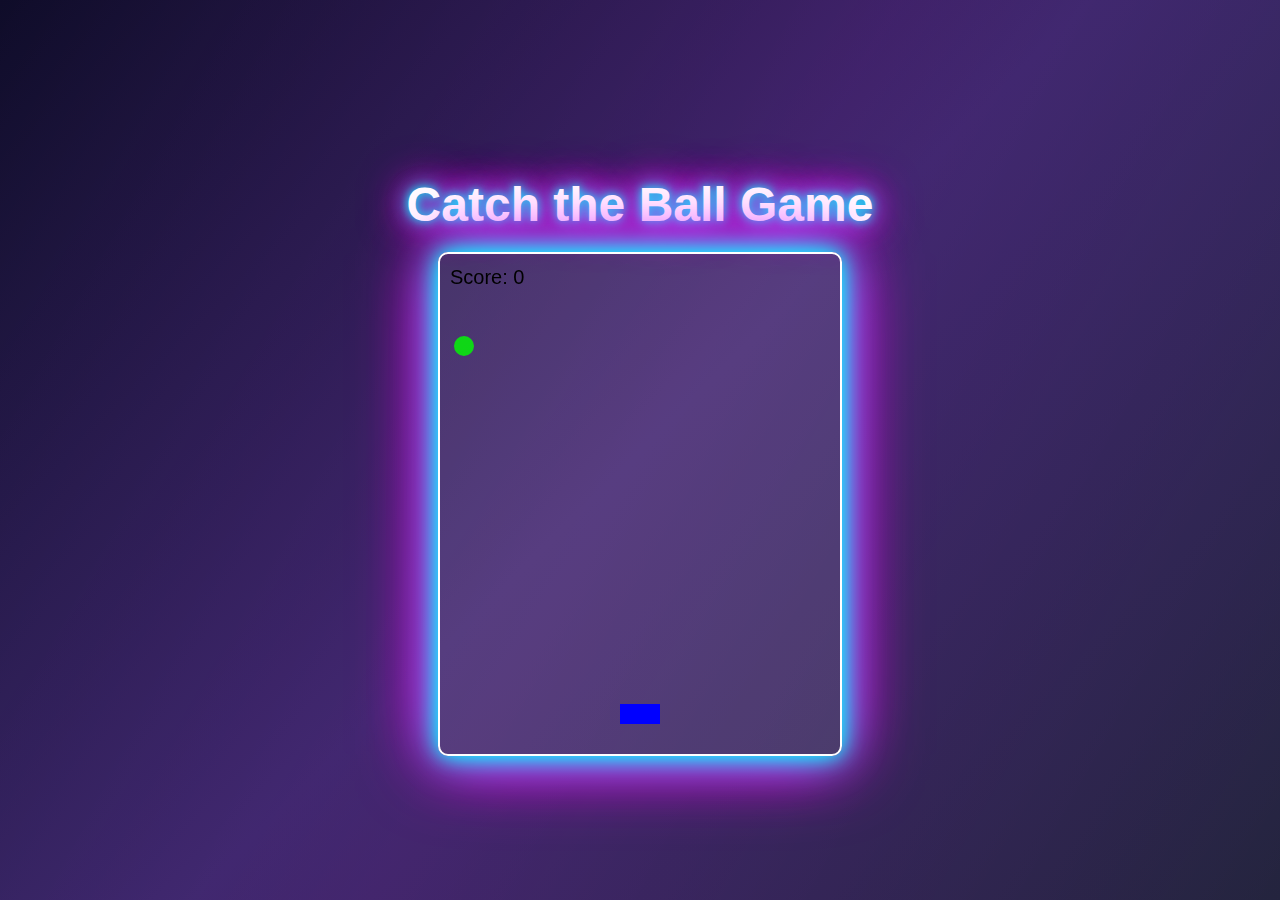
<file: data/game.html>
<!DOCTYPE html>
<html lang="en">
<head>
  <meta charset="UTF-8">
  <meta name="viewport" content="width=device-width, initial-scale=1.0">
  <title>Simple Catch the Ball Game</title>
  <link rel="stylesheet" href="game.css"> <!-- แก้ไขตรงนี้ -->
</head>
<body>
  <h1>Catch the Ball Game</h1>
  <canvas id="gameCanvas"></canvas>
  
  <script src="game.js"></script>
</body>
</html>
</file>
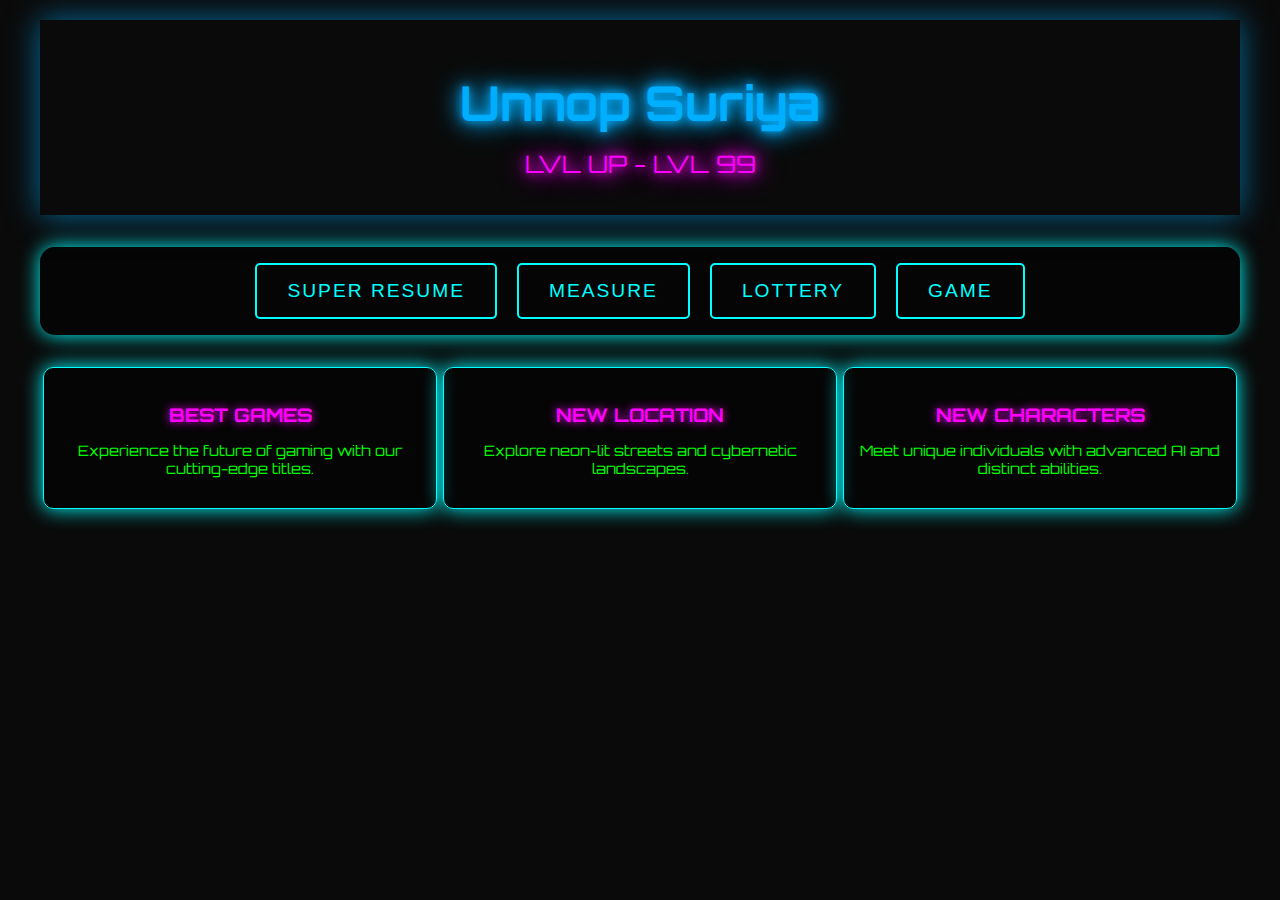
<file: data/Login.html>
<!DOCTYPE html>
<html lang="th">
<head>
    <meta charset="UTF-8">
    <meta name="viewport" content="width=device-width, initial-scale=1.0">
    <title>Unnop Suriya - Cyberpunk</title>
    <style>
        @import url('https://fonts.googleapis.com/css2?family=Orbitron:wght@400;700&display=swap');
        
        body {
            margin: 0;
            padding: 0;
            font-family: 'Orbitron', sans-serif;
            background-color: #0a0a0a;
            color: #00ff00;
            height: 100vh;
            display: flex;
            flex-direction: column;
            justify-content: flex-start;
            align-items: center;
            overflow-x: hidden;
        }
        .container {
            width: 100%;
            max-width: 1200px;
            padding: 20px;
        }
        .header {
            width: 100%;
            padding: 20px 0;
            text-align: center;
            position: relative;
            overflow: hidden;
            box-shadow: 0 0 30px rgba(0, 174, 255, 0.6);
        }
        .name {
            font-size: 3rem;
            font-weight: 700;
            color: #00aeff;
            text-shadow: 0 0 10px #00aeff, 0 0 20px #00aeff, 0 0 30px #00aeff;
            margin-bottom: 1rem;
            animation: glow 1.5s infinite alternate;
            position: relative;
        }
        @keyframes glow {
            0% {
                text-shadow: 0 0 10px #00aeff, 0 0 20px #00aeff, 0 0 30px #00aeff;
            }
            100% {
                text-shadow: 0 0 20px #9e159e, 0 0 30px #973a64, 0 0 40px #dd1393;
            }
        }
        .lvl-up {
            font-size: 1.5rem;
            color: #ff00ff;
            margin-bottom: 1rem;
            text-shadow: 0 0 10px #ff00ff, 0 0 20px #ff00ff, 0 0 30px #ff00ff;
        }
        .navbar {
            background-color: rgba(0, 0, 0, 0.5);
            padding: 1rem;
            border-radius: 15px;
            box-shadow: 0 0 20px #00ffff;
            margin-top: 2rem;
        }
        .button-container {
            display: flex;
            gap: 20px;
            justify-content: center;
        }
        .button {
            padding: 15px 30px;
            font-size: 1.2rem;
            background-color: transparent;
            color: #00ffff;
            border: 2px solid #00ffff;
            border-radius: 5px;
            cursor: pointer;
            transition: all 0.3s ease;
            text-transform: uppercase;
            letter-spacing: 2px;
            position: relative;
            overflow: hidden;
        }
        .button:hover {
            background-color: rgba(0, 255, 255, 0.1);
            box-shadow: 0 0 20px #00ffff;
        }
        #myImage {
            display: none;
            max-width: 80%;
            height: auto;
            margin-top: 20px;
            border: 3px solid #00ffff;
            box-shadow: 0 0 20px #00ffff;
            position: absolute; /* Position it absolutely */
            top: 50%; /* Center it vertically */
            left: 50%; /* Center it horizontally */
            transform: translate(-50%, -50%); /* Adjust position */
        }
        .content {
            margin-top: 2rem;
            text-align: center;
        }
        .features {
            display: flex;
            justify-content: space-around;
            margin-top: 2rem;
        }
        .feature {
            background-color: rgba(0, 0, 0, 0.5);
            padding: 1rem;
            border-radius: 10px;
            border: 1px solid #00ffff;
            width: 30%;
            box-shadow: 0 0 20px #00ffff;
        }
        .feature h3 {
            color: #ff00ff;
            margin-bottom: 0.5rem;
            text-shadow: 0 0 10px #ff00ff;
        }
        .feature p {
            color: #00ff00;
            font-size: 0.9rem;
        }
    </style>
</head>
<body>
    <div class="container" onclick="hideImage()"> <!-- Add onclick event to the container -->
        <header class="header">
            <h1 class="name">Unnop Suriya</h1>
            <div class="lvl-up">LVL UP - LVL 99</div>
        </header>
        <nav class="navbar">
            <div class="button-container">
                <button class="button" id="toggleButton" onclick="toggleImage(event)">Super Resume</button>
                <a href="measure.html">
                    <button class="button">Measure</button>
                </a>
                <a href="lottery.html">
                    <button class="button">Lottery</button>
                </a>
                <a href="game.html">
                    <button class="button">Game</button>
                </a>
            </div>
        </nav>
        
        <img id="myImage" src="CVunnop.PNG" alt="Super Resume Image">
        
        <div class="content">
            <div class="features">
                <div class="feature">
                    <h3>BEST GAMES</h3>
                    <p>Experience the future of gaming with our cutting-edge titles.</p>
                </div>
                <div class="feature">
                    <h3>NEW LOCATION</h3>
                    <p>Explore neon-lit streets and cybernetic landscapes.</p>
                </div>
                <div class="feature">
                    <h3>NEW CHARACTERS</h3>
                    <p>Meet unique individuals with advanced AI and distinct abilities.</p>
                </div>
            </div>
        </div>
    </div>

    <script>
        let isImageShown = false;

        function toggleImage(event) {
            event.stopPropagation(); // Prevent click event from bubbling up to the container
            var img = document.getElementById("myImage");
            if (!isImageShown) {
                img.style.display = "block";
                isImageShown = true;
            } else {
                img.style.display = "none";
                isImageShown = false;
            }
        }

        function hideImage() {
            var img = document.getElementById("myImage");
            img.style.display = "none"; // Hide the image
            isImageShown = false; // Reset the flag
        }
    </script>
    
</body>
</html>
</file>
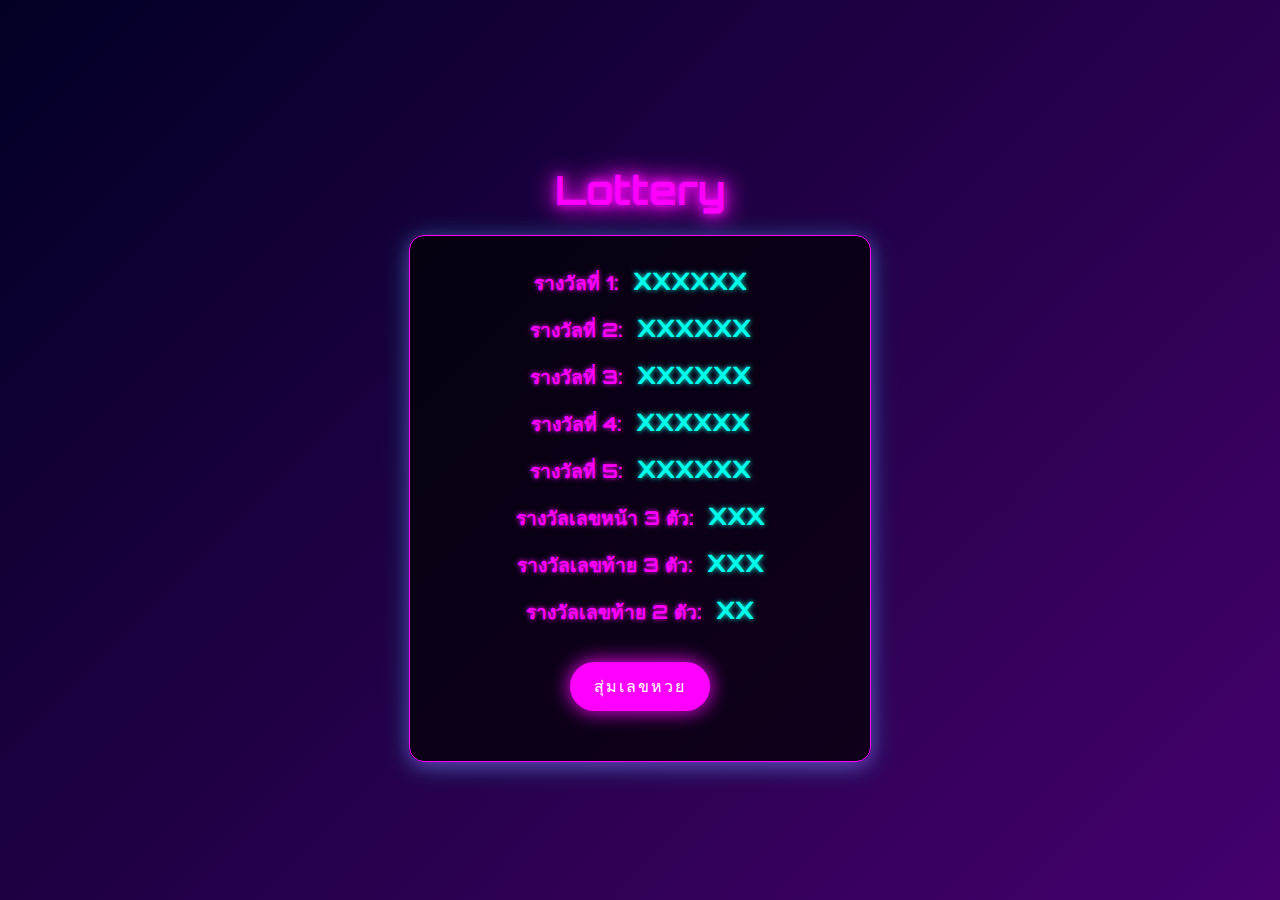
<file: data/lottery.html>
<!DOCTYPE html>
<html lang="th">
<head>
    <meta charset="UTF-8">
    <meta name="viewport" content="width=device-width, initial-scale=1.0">
    <title>เครื่องสุ่มเลขหวย</title>
    <style>
        @import url('https://fonts.googleapis.com/css2?family=Orbitron:wght@400;700&display=swap');
        
        body {
            font-family: 'Orbitron', sans-serif;
            display: flex;
            flex-direction: column;
            justify-content: center;
            align-items: center;
            height: 100vh;
            margin: 0;
            background: linear-gradient(135deg, #010024, #45006d);
            color: #00ffea;
            overflow: hidden;
        }
        
        h1 {
            color: #ff00ff;
            text-shadow: 0 0 10px #ff00ff, 0 0 20px #ff00ff, 0 0 30px #ff00ff;
            margin-bottom: 20px;
            font-size: 2.5em;
        }
        
        .container {
            background-color: rgba(0, 0, 0, 0.7);
            border-radius: 15px;
            padding: 30px;
            box-shadow: 0 4px 15px rgba(255, 0, 255, 0.3), 0 4px 25px rgba(0, 255, 255, 0.4);
            max-width: 400px;
            width: 100%;
            text-align: center;
            color: #00ffea;
            border: 1px solid #ff00ff;
        }
        
        .prize {
            margin-bottom: 15px;
        }
        
        .prize-name {
            font-weight: 700;
            font-size: 1.2em;
            margin-right: 10px;
            color: #ff00ff;
            text-shadow: 0 0 5px #ff00ff;
        }
        
        .prize-number {
            font-size: 1.5em;
            color: #00ffea;
            font-weight: bold;
            text-shadow: 0 0 5px #00ffea;
        }

        .date {
            margin-top: 20px;
            font-size: 0.9em;
            color: #00ffea;
        }
        
        button {
            background-color: #ff00ff;
            border: none;
            color: white;
            padding: 12px 24px;
            font-size: 16px;
            cursor: pointer;
            border-radius: 25px;
            text-transform: uppercase;
            letter-spacing: 2px;
            box-shadow: 0 0 20px #ff00ff;
            transition: all 0.3s ease;
            margin-top: 20px;
            position: relative;
            overflow: hidden;
        }

        button::before {
            content: "";
            position: absolute;
            top: 0;
            left: -100%;
            width: 100%;
            height: 100%;
            background: linear-gradient(120deg, transparent, rgba(255, 0, 255, 0.4), transparent);
            transition: all 0.5s;
        }

        button:hover::before {
            left: 100%;
        }
        
        button:hover {
            background-color: #00ffea;
            box-shadow: 0 0 20px #00ffea;
        }

        @keyframes flicker {
            0%, 18%, 22%, 25%, 53%, 57%, 100% {
              text-shadow: 0 0 5px #ff00ff, 0 0 10px #ff00ff;
            }
            20%, 24%, 55% {
              text-shadow: none;
            }
        }

    </style>
</head>
<body>
    <h1>Lottery</h1>
    <div class="container">
        <div class="prize">
            <span class="prize-name">รางวัลที่ 1:</span>
            <span class="prize-number" id="prize1">XXXXXX</span>
        </div>
        <div class="prize">
            <span class="prize-name">รางวัลที่ 2:</span>
            <span class="prize-number" id="prize2">XXXXXX</span>
        </div>
        <div class="prize">
            <span class="prize-name">รางวัลที่ 3:</span>
            <span class="prize-number" id="prize3">XXXXXX</span>
        </div>
        <div class="prize">
            <span class="prize-name">รางวัลที่ 4:</span>
            <span class="prize-number" id="prize4">XXXXXX</span>
        </div>
        <div class="prize">
            <span class="prize-name">รางวัลที่ 5:</span>
            <span class="prize-number" id="prize5">XXXXXX</span>
        </div>
        <div class="prize">
            <span class="prize-name">รางวัลเลขหน้า 3 ตัว:</span>
            <span class="prize-number" id="front3">XXX</span>
        </div>
        <div class="prize">
            <span class="prize-name">รางวัลเลขท้าย 3 ตัว:</span>
            <span class="prize-number" id="back3">XXX</span>
        </div>
        <div class="prize">
            <span class="prize-name">รางวัลเลขท้าย 2 ตัว:</span>
            <span class="prize-number" id="back2">XX</span>
        </div>
        <button onclick="generateNumbers()">สุ่มเลขหวย</button>
        <div class="date" id="dateDisplay"></div>
    </div>

    <script>
        function generateNumbers() {
            document.getElementById('prize1').textContent = generateRandomNumber(6);
            document.getElementById('prize2').textContent = generateRandomNumber(6);
            document.getElementById('prize3').textContent = generateRandomNumber(6);
            document.getElementById('prize4').textContent = generateRandomNumber(6);
            document.getElementById('prize5').textContent = generateRandomNumber(6);
            document.getElementById('front3').textContent = generateRandomNumber(3);
            document.getElementById('back3').textContent = generateRandomNumber(3);
            document.getElementById('back2').textContent = generateRandomNumber(2);

            displayDate(); 
        }

        function generateRandomNumber(digits) {
            return Math.floor(Math.random() * Math.pow(10, digits)).toString().padStart(digits, '0');
        }

        function displayDate() {
            const currentDate = new Date();
            const options = { year: 'numeric', month: 'long', day: 'numeric', hour: 'numeric', minute: 'numeric', second: 'numeric' };
            const formattedDate = currentDate.toLocaleDateString('th-TH', options);
            document.getElementById('dateDisplay').textContent = `สุ่มเมื่อ: ${formattedDate}`;
        }
    </script>
</body>
</html>
</file>
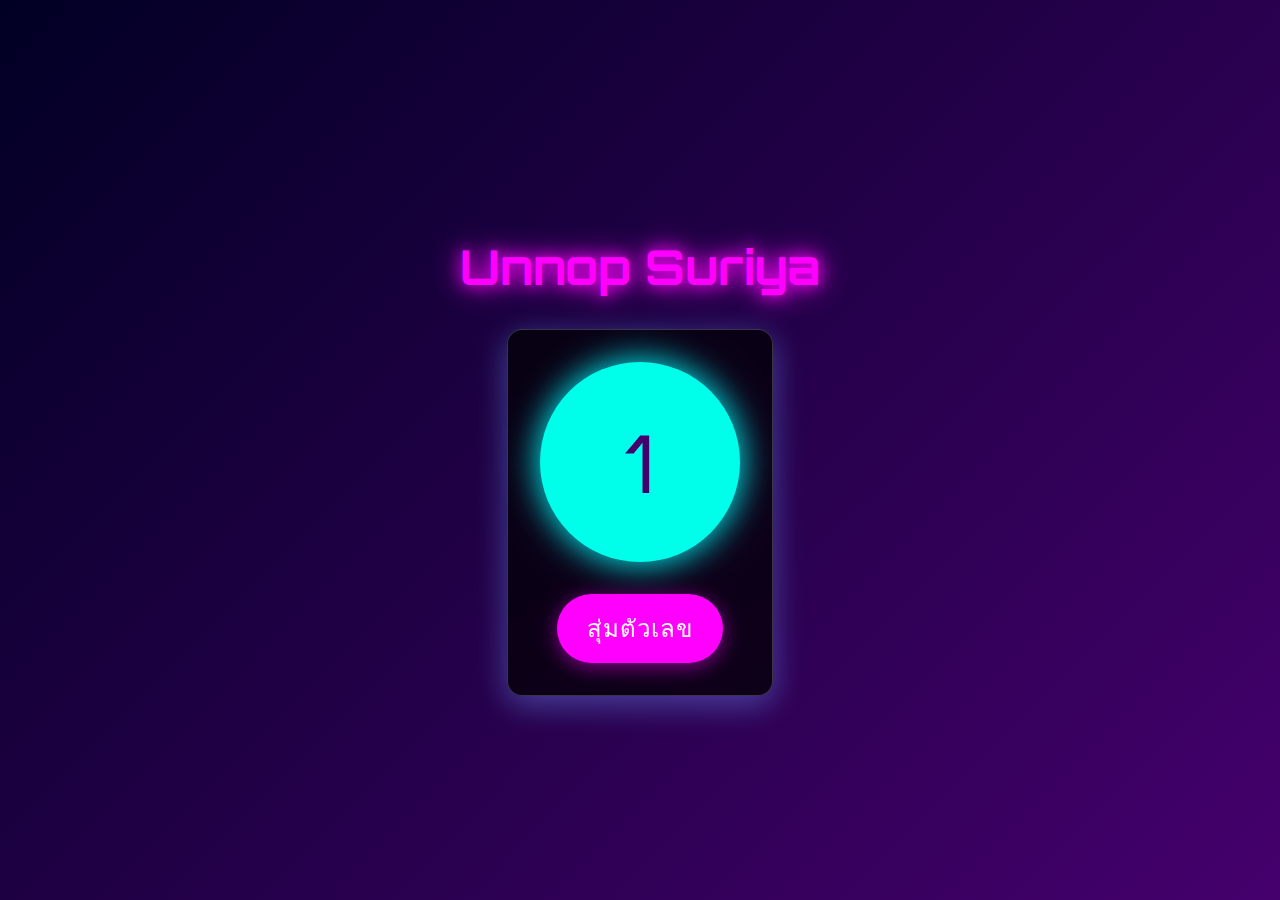
<file: data/measure.html>
<!DOCTYPE html>
<html lang="th">
<head>
    <meta charset="UTF-8">
    <meta name="viewport" content="width=device-width, initial-scale=1.0">
    <title>Unnop Suriya - ปุ่มสุ่มเลขแบบสล็อต (Cyberpunk)</title>
    <style>
        @import url('https://fonts.googleapis.com/css2?family=Orbitron:wght@400;700&display=swap');
        
        body {
            font-family: 'Orbitron', sans-serif;
            display: flex;
            flex-direction: column;
            justify-content: center;
            align-items: center;
            height: 100vh;
            margin: 0;
            background: linear-gradient(135deg, #010024, #45006d);
            color: #00ffea;
            overflow: hidden;
        }

        .name {
            font-size: 3rem;
            font-weight: 700;
            margin-bottom: 2rem;
            color: #ff00ff;
            text-shadow: 0 0 15px #ff00ff, 0 0 30px #ff00ff;
            animation: fadeInDown 1s ease-out;
        }

        .container {
            text-align: center;
            background-color: rgba(0, 0, 0, 0.7);
            padding: 2rem;
            border-radius: 15px;
            box-shadow: 0 8px 32px rgba(255, 0, 255, 0.2), 0 8px 32px rgba(0, 255, 255, 0.3);
            backdrop-filter: blur(10px);
            border: 1px solid rgba(255, 255, 255, 0.2);
            animation: fadeIn 1s ease-out;
        }

        #numberDisplay {
            font-size: 5rem;
            width: 200px;
            height: 200px;
            line-height: 200px;
            background-color: #00ffea;
            color: #45006d;
            border-radius: 50%;
            margin: 0 auto 2rem;
            transition: all 0.3s ease;
            box-shadow: 0 0 30px rgba(0, 255, 255, 0.7), 0 0 40px rgba(0, 255, 255, 0.5);
            overflow: hidden;
        }

        .button {
            padding: 15px 30px;
            font-size: 1.5rem;
            background-color: #ff00ff;
            color: white;
            border: none;
            border-radius: 50px;
            cursor: pointer;
            transition: all 0.3s ease;
            box-shadow: 0 4px 20px rgba(255, 0, 255, 0.5);
            letter-spacing: 1px;
            text-transform: uppercase;
            position: relative;
            overflow: hidden;
        }

        .button::before {
            content: "";
            position: absolute;
            top: 0;
            left: -100%;
            width: 100%;
            height: 100%;
            background: linear-gradient(120deg, transparent, rgba(255, 0, 255, 0.3), transparent);
            transition: all 0.5s;
        }

        .button:hover::before {
            left: 100%;
        }

        .button:hover {
            background-color: #00ffea;
            color: #45006d;
            box-shadow: 0 4px 25px rgba(0, 255, 255, 0.6);
        }

        .button:active {
            transform: scale(0.98);
        }

        @keyframes fadeIn {
            from { opacity: 0; }
            to { opacity: 1; }
        }

        @keyframes fadeInDown {
            from { opacity: 0; transform: translateY(-20px); }
            to { opacity: 1; transform: translateY(0); }
        }

        @keyframes slotSpin {
            0% { transform: translateY(0); }
            100% { transform: translateY(-100%); }
        }

        /* การตกแต่งแบบ Cyberpunk */
        @keyframes neonGlow {
            0% {
                text-shadow: 0 0 10px #00ffea, 0 0 20px #00ffea, 0 0 30px #00ffea;
            }
            50% {
                text-shadow: 0 0 20px #ff00ff, 0 0 30px #ff00ff, 0 0 40px #ff00ff;
            }
            100% {
                text-shadow: 0 0 10px #00ffea, 0 0 20px #00ffea, 0 0 30px #00ffea;
            }
        }
    </style>
</head>
<body>
    <h1 class="name">Unnop Suriya</h1>
    <div class="container">
        <div id="numberDisplay"><div id="slotMachine">1</div></div>
        <button class="button" onclick="spinSlot()">สุ่มตัวเลข</button> 
    </div>
    
    <script>
        const numberDisplay = document.getElementById('numberDisplay');
        const slotMachine = document.getElementById('slotMachine');
        let isSpinning = false;

        function spinSlot() {
            if (isSpinning) return;
            isSpinning = true;

            const duration = 500; // ระยะเวลาในการหมุน (มิลลิวินาที)
            const interval = 30; // ระยะห่างระหว่างการเปลี่ยนตัวเลข (มิลลิวินาที)
            let spins = 0;
            const maxSpins = duration / interval;

            const spinInterval = setInterval(() => {
                const randomNumber = Math.floor(Math.random() * 100) + 1;
                slotMachine.textContent = randomNumber;

                spins++;
                if (spins >= maxSpins) {
                    clearInterval(spinInterval);
                    finalizeSpin();
                }
            }, interval);

            slotMachine.style.animation = `slotSpin ${duration/1000}s linear`;
        }

        function finalizeSpin() {
            const finalNumber = Math.floor(Math.random() * 100) + 1;
            slotMachine.textContent = finalNumber;
            slotMachine.style.animation = 'none';

            // เปลี่ยนสีพื้นหลังของตัวเลขแบบสุ่ม
            const randomColor = Math.floor(Math.random()*16777215).toString(16);
            numberDisplay.style.backgroundColor = "#" + randomColor;
            numberDisplay.style.color = getContrastColor(randomColor);

            isSpinning = false;
        }

        function getContrastColor(hexcolor) {
            // แปลง hex เป็น RGB
            var r = parseInt(hexcolor.substr(0,2),16);
            var g = parseInt(hexcolor.substr(2,2),16);
            var b = parseInt(hexcolor.substr(4,2),16);
            var yiq = ((r*299)+(g*587)+(b*114))/1000;
            // คืนค่าสีขาวหรือดำ 
            return (yiq >= 128) ? '#45006d' : 'white';
        }
    </script>
</body>
</html>
</file>
<file: data/game.css>
body {
    margin: 0;
    padding: 0;
    display: flex;
    flex-direction: column;
    align-items: center;
    justify-content: center;
    height: 100vh;
    background: linear-gradient(135deg, #0f0c29, #302b63, #24243e);
    color: #fff;
    overflow: hidden;
}

h1 {
    font-family: 'Orbitron', sans-serif;
    font-size: 3rem;
    color: #fff;
    text-shadow: 0 0 10px #00ffff, 0 0 20px #00ffff, 0 0 30px #ff00ff, 0 0 40px #ff00ff, 0 0 50px #ff00ff;
    animation: flicker 1.5s infinite alternate;
    text-align: center;
    margin-bottom: 20px;
}

@keyframes flicker {
    0%, 19%, 21%, 23%, 25%, 54%, 56%, 100% {
        text-shadow: 0 0 10px #00ffff, 0 0 20px #00ffff, 0 0 30px #ff00ff, 0 0 40px #ff00ff, 0 0 50px #ff00ff;
    }
    20%, 24%, 55% {
        text-shadow: none;
    }
}

canvas {
    background-color: rgba(255, 255, 255, 0.1);
    border: 2px solid #fff;
    box-shadow: 0 0 20px #00ffff, 0 0 40px #00ffff, 0 0 60px #ff00ff, 0 0 80px #ff00ff;
    border-radius: 10px;
    animation: glow 2s infinite alternate;
}

@keyframes glow {
    0% {
        box-shadow: 0 0 10px #00ffff, 0 0 20px #00ffff, 0 0 30px #ff00ff, 0 0 40px #ff00ff;
    }
    100% {
        box-shadow: 0 0 20px #ff00ff, 0 0 40px #ff00ff, 0 0 60px #00ffff, 0 0 80px #00ffff;
    }
}

/* Optional for a more cyberpunk feel */
body::before {
    content: '';
    position: absolute;
    top: 0;
    left: 0;
    right: 0;
    bottom: 0;
    background: linear-gradient(120deg, transparent, rgba(255, 0, 255, 0.1), transparent);
    z-index: -1;
    animation: neonMove 10s infinite;
}

@keyframes neonMove {
    0% {
        transform: translateX(0);
    }
    100% {
        transform: translateX(100%);
    }
}
</file>
